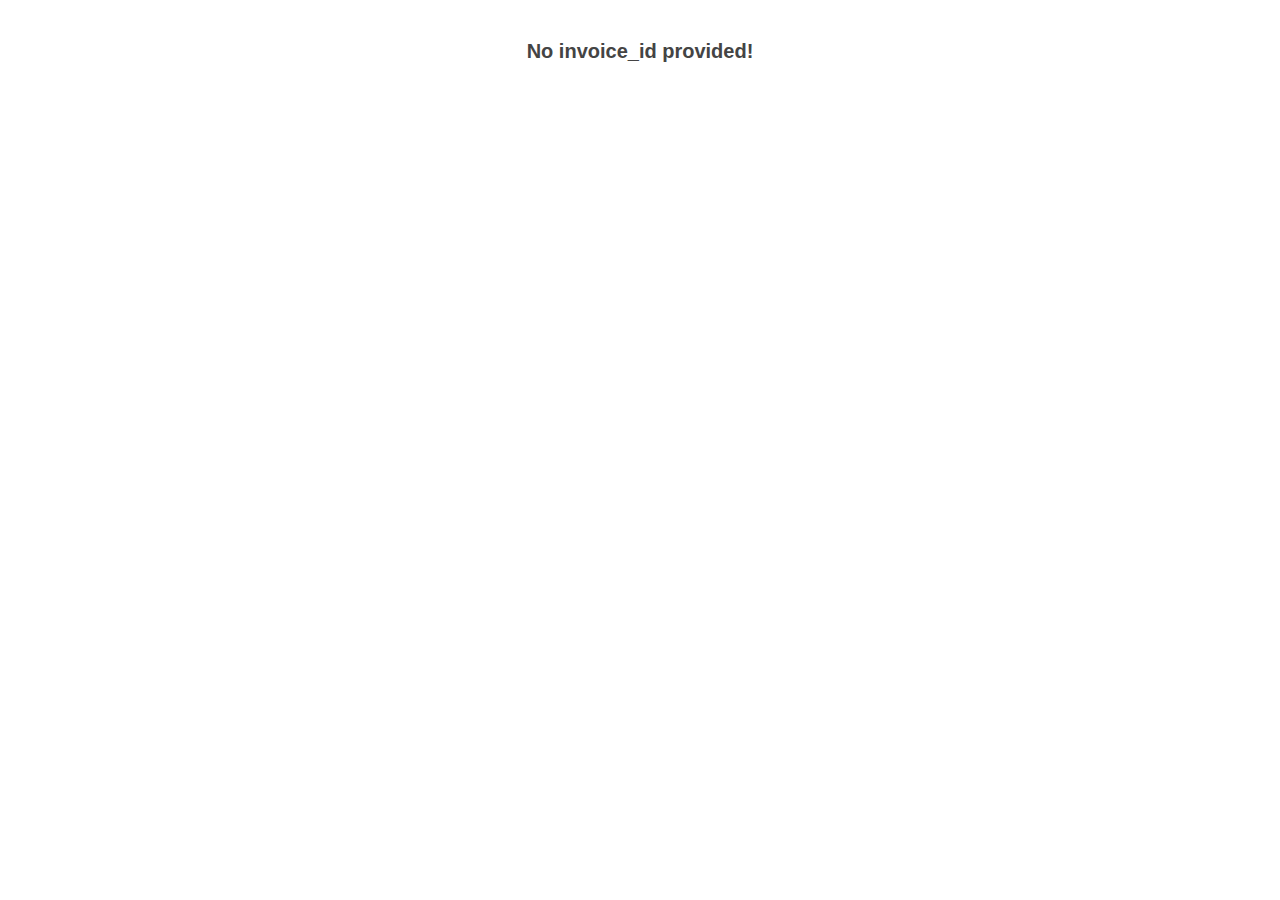
<file: expenditReceipt.html>
<!DOCTYPE html>
<html lang="en">

<head>
    <meta charset="UTF-8">
    <meta name="viewport" content="width=device-width, initial-scale=1.0">
    <title>Expendit Invoice</title>
    <style>
        body {
            margin: 0;
            padding: 0;
            font-family: Arial, sans-serif;
           
        }

        #loader {
            text-align: center;
            padding: 40px;
            font-size: 20px;
            font-weight: bold;
            color: #444;
        }
    </style>
</head>

<body>
    <div id="loader">Loading invoice...</div>
    <div id="invoice-container"></div>

    <script>
        const urlParams = new URLSearchParams(window.location.search);
        const invoiceId = urlParams.get("expenditInvoice_id");

        if (!invoiceId) {
            document.getElementById("loader").textContent = "No invoice_id provided!";
        } else {
            loadInvoice(invoiceId);
        }

        async function loadInvoice(invoiceId) {
            try {
                const apiUrl = `https://hotelapi.shriyanshnath.com/api/expendit_invoice_Report_Print?APIKEY=12345678@&invoice_id=${invoiceId}`;

                const res = await fetch(apiUrl);
                const data = await res.json();

                // Replace loader
                document.getElementById("loader").style.display = "none";

                if (data && data.reportdata) {
                    // Inject invoice HTML into page
                    document.getElementById("invoice-container").innerHTML = data.reportdata;

                    // Auto open print dialog after invoice loads
                    setTimeout(() => {
                        window.print();
                    }, 1000);
                } else {
                    document.getElementById("invoice-container").innerHTML = "<p>No report data found.</p>";

                }

            } catch (err) {
                console.error("Error loading invoice:", err);
                document.getElementById("loader").textContent = "Error loading invoice!";
            }
        }
    </script>

</body>

</html>
</file>
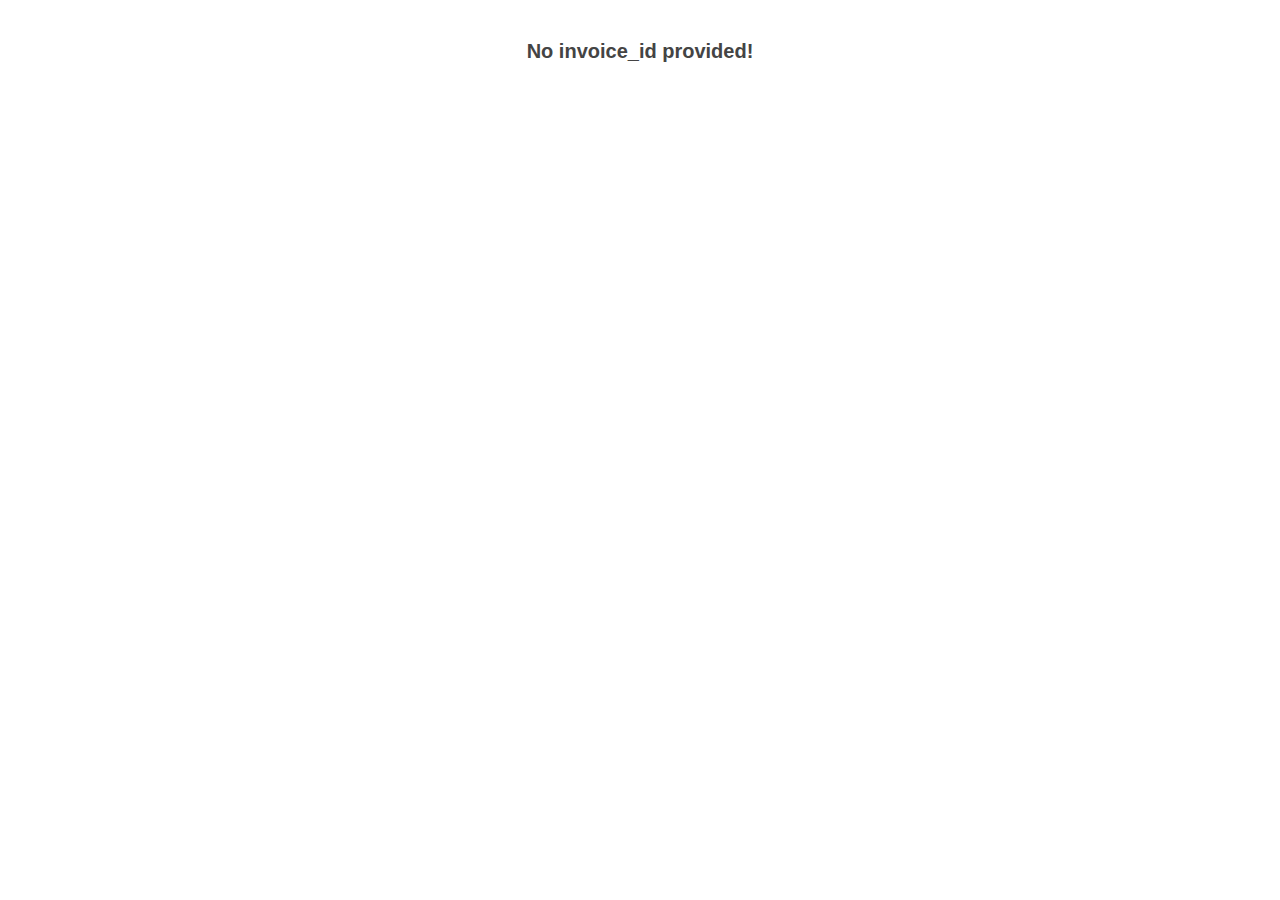
<file: receipt.html>
<!DOCTYPE html>
<html lang="en">

<head>
    <meta charset="UTF-8" />
    <meta name="viewport" content="width=device-width, initial-scale=1.0" />
    <title>Proforma Invoice</title>
    <style>
        body {
            margin: 0;
            padding: 0;
            font-family: Arial, sans-serif;
           
        }

        #loader {
            text-align: center;
            padding: 40px;
            font-size: 20px;
            font-weight: bold;
            color: #444;
        }
    </style>
</head>

<body>
    <div id="loader">Loading invoice...</div>
    <div id="invoice-container"></div>

    <script>
        // Get invoice_id from URL
        const urlParams = new URLSearchParams(window.location.search);
        const invoiceId = urlParams.get("invoice_id");

        if (!invoiceId) {
            document.getElementById("loader").textContent = "No invoice_id provided!";
        } else {
            loadInvoice(invoiceId);
        }

        async function loadInvoice(invoiceId) {
            try {
                const apiUrl = `https://hotelapi.shriyanshnath.com/api/proforma_invoice_Report_Print?APIKEY=12345678@&invoice_id=${invoiceId}`;
                // const apiUrl = `https://hotelapi.shriyanshnath.com/api/proforma_invoice_Report_Print?APIKEY=12345678@&invoice_id=40ebbf64-6211-4ced-9a8e-e2b98fecc274`;

                const res = await fetch(apiUrl);
                const data = await res.json();

                // Replace loader
                document.getElementById("loader").style.display = "none";

                if (data && data.reportdata) {
                    // Inject invoice HTML into page
                    document.getElementById("invoice-container").innerHTML = data.reportdata;

                    // Auto open print dialog after invoice loads
                    setTimeout(() => {
                        window.print();
                    }, 1000);
                } else {
                    document.getElementById("invoice-container").innerHTML = "<p>No report data found.</p>";
                }
            } catch (err) {
                console.error("Error loading invoice:", err);
                document.getElementById("loader").textContent = "Error loading invoice!";
            }
        }
    </script>
</body>

</html>
</file>
